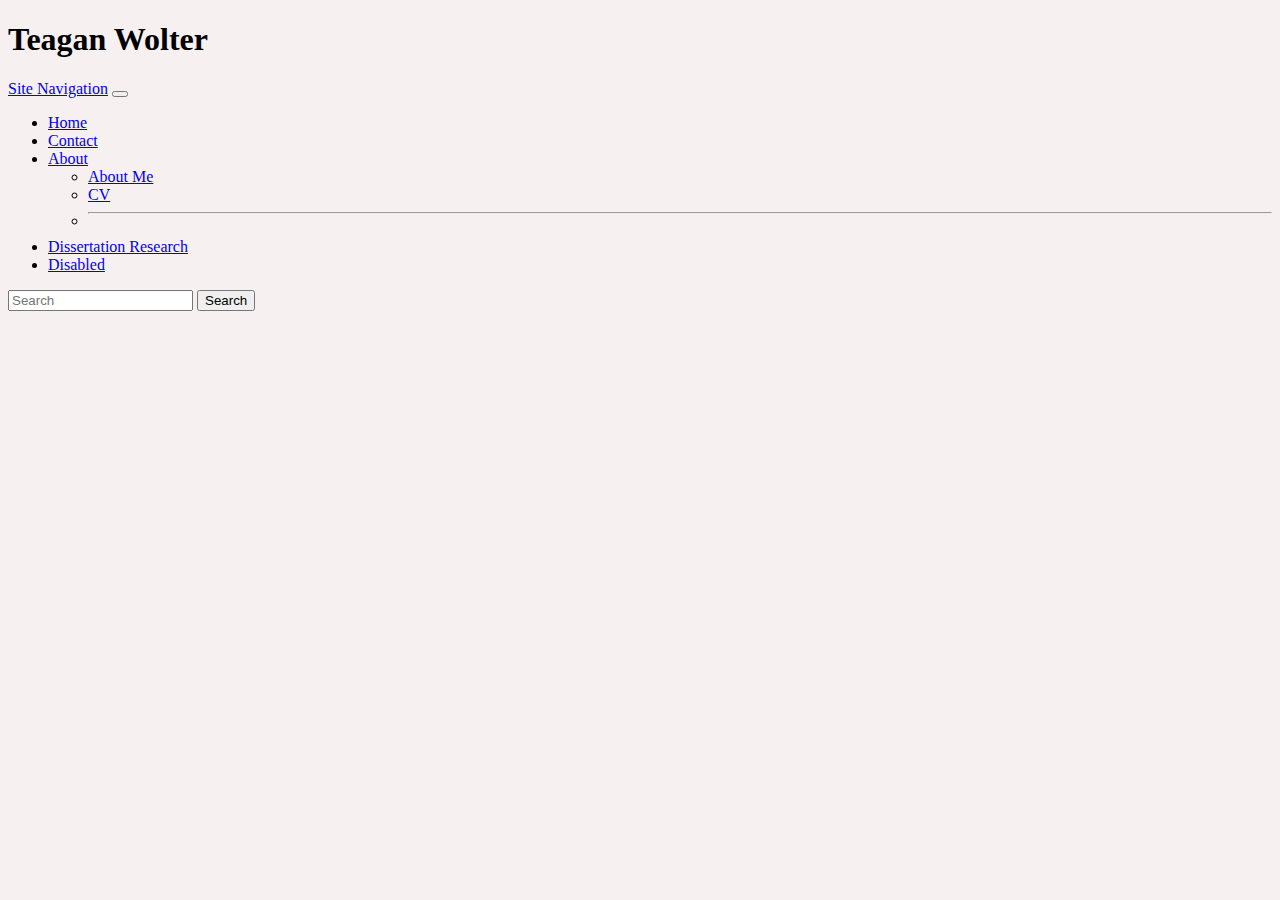
<file: index.html>
<!DOCTYPE html>
<html lang="en">

  <head>
    <meta charset="UTF-8">
    <meta name="viewport" content="width=device-width, initial-scale=1.0">

   <!-- Bootstrap CSS -->
   <link href="https://cdn.jsdelivr.net/npm/bootstrap@5.0.0-beta1/dist/css/bootstrap.min.css" rel="stylesheet" integrity="sha384-giJF6kkoqNQ00vy+HMDP7azOuL0xtbfIcaT9wjKHr8RbDVddVHyTfAAsrekwKmP1" crossorigin="anonymous">
   <link rel="stylesheet" href="style.css">
   <title>Website Ex</title>
 </head>

 <body>
   <div class="container-fluid">
       <h1>Teagan Wolter</h1>
       <nav class="navbar navbar-expand-lg navbar-light bg-transparent">
        <div class="container-fluid">
          <a class="navbar-brand" href="#">Site Navigation</a>
          <button class="navbar-toggler" type="button" data-toggle="collapse" data-target="#navbarSupportedContent" aria-controls="navbarSupportedContent" aria-expanded="false" aria-label="Toggle navigation">
            <span class="navbar-toggler-icon"></span>
          </button>
          <div class="collapse navbar-collapse" id="navbarSupportedContent">
            <ul class="navbar-nav mr-auto mb-2 mb-lg-0">
              <li class="nav-item">
                <a class="nav-link active" aria-current="page" href="#">Home</a>
              </li>
              <li class="nav-item">
                <a class="nav-link" href="#">Contact</a>
              </li>
              <li class="nav-item dropdown">
                <a class="nav-link dropdown-toggle" href="#" id="navbarDropdown" role="button" data-toggle="dropdown" aria-expanded="false">
                  About
                </a>
                <ul class="dropdown-menu" aria-labelledby="navbarDropdown">
                  <li><a class="dropdown-item" href="About_Me.html">About Me</a></li>
                  <li><a class="dropdown-item" href="#">CV</a></li>
                  <li><hr class="dropdown-divider"></li>
                 </ul>
              </li>
              <li class="nav-item">
                <a class="nav-link" href="#">Dissertation Research</a>
              </li>
              <li class="nav-item">
                <a class="nav-link disabled" href="#" tabindex="-1" aria-disabled="true">Disabled</a>
              </li>
            </ul>
            <form class="d-flex">
              <input class="form-control mr-2" type="search" placeholder="Search" aria-label="Search">
              <button class="btn btn-outline-light" type="submit">Search</button>
            </form>
          </div>
        </div>
      </nav>

       
       </div>


      </div>
      <!-- Optional JavaScript; choose one of the two! -->
  
      <!-- Option 1: Bootstrap Bundle with Popper -->
      <script src="https://cdn.jsdelivr.net/npm/bootstrap@5.0.0-beta1/dist/js/bootstrap.bundle.min.js" integrity="sha384-ygbV9kiqUc6oa4msXn9868pTtWMgiQaeYH7/t7LECLbyPA2x65Kgf80OJFdroafW" crossorigin="anonymous"></script>
  
      <!-- Option 2: Separate Popper and Bootstrap JS -->
      <!--
      <script src="https://cdn.jsdelivr.net/npm/@popperjs/core@2.5.4/dist/umd/popper.min.js" integrity="sha384-q2kxQ16AaE6UbzuKqyBE9/u/KzioAlnx2maXQHiDX9d4/zp8Ok3f+M7DPm+Ib6IU" crossorigin="anonymous"></script>
      <script src="https://cdn.jsdelivr.net/npm/bootstrap@5.0.0-beta1/dist/js/bootstrap.min.js" integrity="sha384-pQQkAEnwaBkjpqZ8RU1fF1AKtTcHJwFl3pblpTlHXybJjHpMYo79HY3hIi4NKxyj" crossorigin="anonymous"></script>
      -->

    </body>
    </html>

<!--<body>
  <h1 class="d-none d-md-block">Digital Chalkboard January 28, 2021</h1>
  <div class="d-md-none">Digital Chalkboard January 28, 2021</div>

    <p> Digital Chalkboard Tasks </p>
    <p>Comment out this section before you get started.</p>
    <p> 1. Create a Bootstrap container so the body of the page behaves well. </p>
    <p> 2. Create a navigation section. Your choice of style. </p>
    <p> 3. This site has an h1 heading. Can you figure out how to display the text in a regular div on a screen that is narrower than 768px?  </p>
    <p> 4. Insert a new container and row as the home for four columns. </p>
    <p> 5. Add some text to the columns. Cf. https://www.lipsum.com/. Make sure the columns stack on a phone. </p>
    <p> 6. Create an external CSS file to use with this page. </p>
    <p> 7. Add a subtle background color behind the columns. Think about the best CSS selector to use!! </p>
    <p> 8. Check out the Bootstrap documentation to find ways to add some spacing between the columns when they stack up. </p>
    <p> Be ready to use Inspect mode to check the responsive mode of the site. </p> -->
</file>
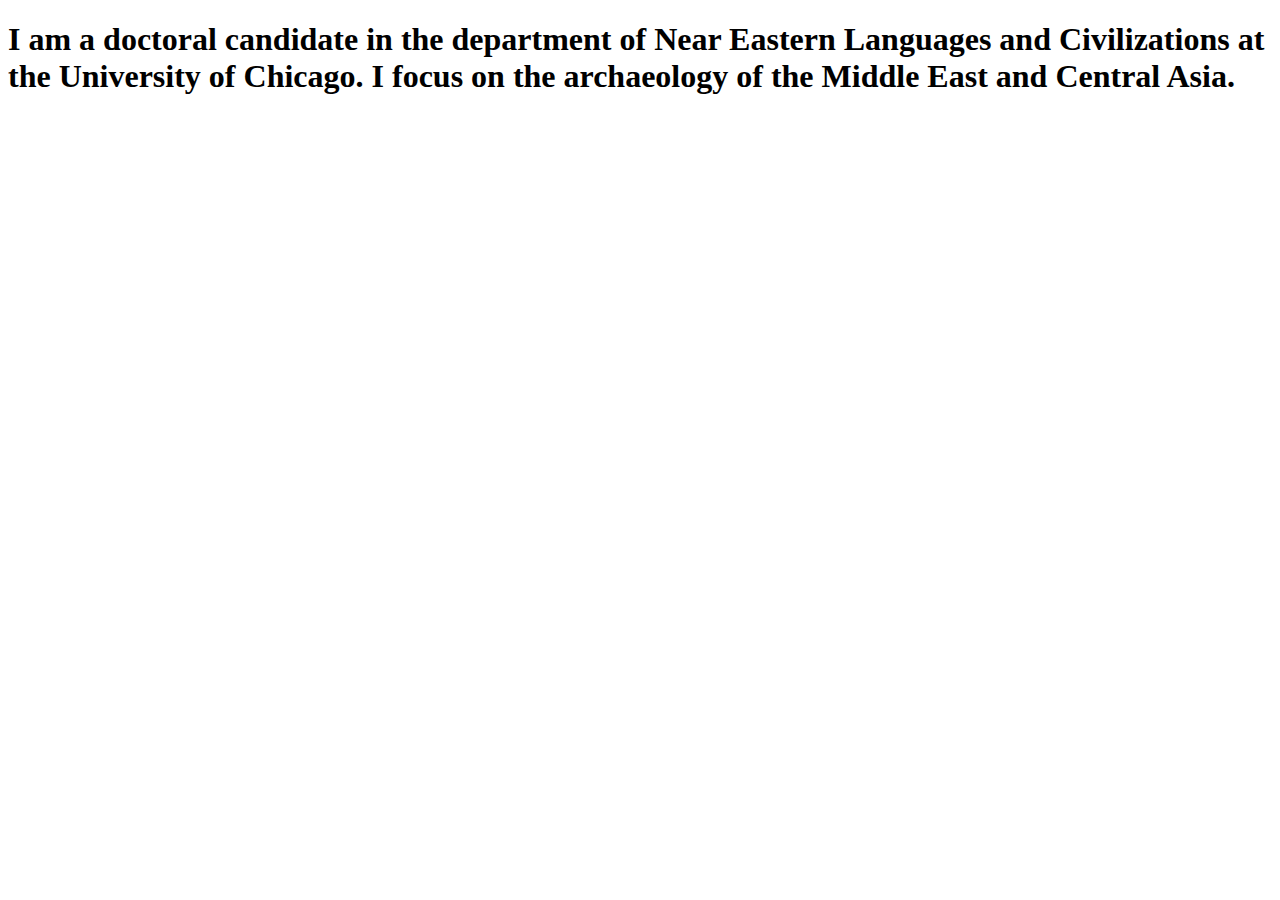
<file: About_Me.html>
<!DOCTYPE html>
<html lang="en">
<head>
    <meta charset="UTF-8">
    <meta name="viewport" content="width=device-width, initial-scale=1.0">
    <title>Document</title>
</head>
<body>
    <h1>I am a doctoral candidate in the department 
        of Near Eastern Languages and Civilizations at the University of Chicago.
        I focus on the archaeology of the Middle East and Central Asia. </h1>
    
</body>
</html>
</file>
<file: style.css>
body{
    color: black;
    font-family: Georgia, 'Times New Roman', Times, serif;
    background-color: rgb(247, 240, 240);
}
</file>
